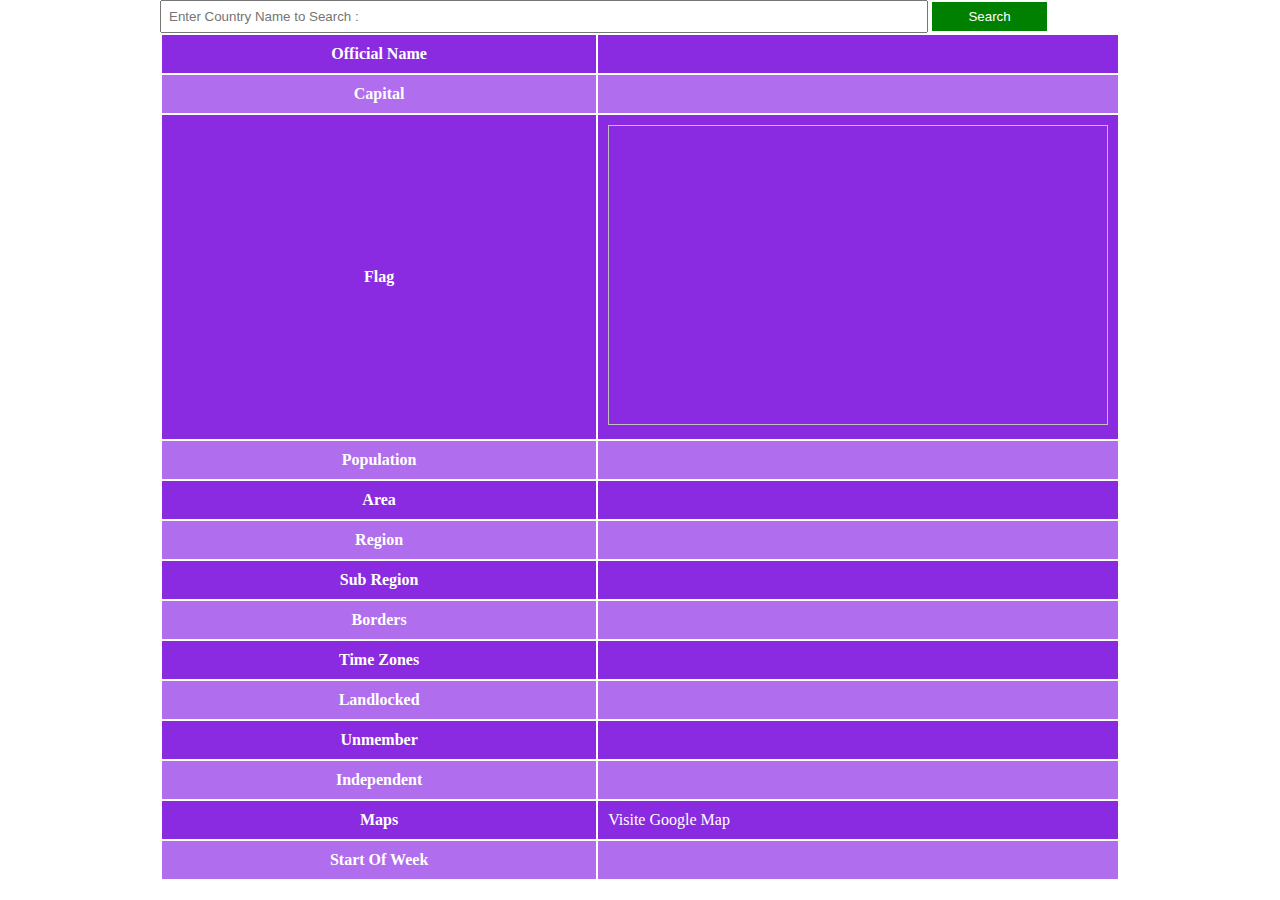
<file: restAPIProject/restAPIProject/index.html>
<!DOCTYPE html>
<html lang="en">
<head>
    <meta charset="UTF-8">
    <meta http-equiv="X-UA-Compatible" content="IE=edge">
    <meta name="viewport" content="width=device-width, initial-scale=1.0">
    <title>Rest Country API</title>
    <link rel="stylesheet" href="style.css">
</head>
<body>
    <div class="main">
        <div class="center">
            <div class="first">
                <form onsubmit="searchCountry();return false">
                    <input type="search" id="country" placeholder="Enter Country Name to Search : ">
                    <button type="submit">Search</button>
                </form>
            </div>
            <div class="second">
                <table>
                    <tr>
                        <th>Official Name</th>
                        <td id="name"></td>
                    </tr>
                    <tr>
                        <th>Capital</th>
                        <td id="capital"></td>
                    </tr>
                    <tr>
                        <th>Flag</th>
                        <td><img id="flags" width="100%" height="300px"></td>
                    </tr>
                    <tr>
                        <th>Population</th>
                        <td id="population"></td>
                    </tr>
                    <tr>
                        <th>Area</th>
                        <td id="area"></td>
                    </tr>
                    <tr>
                        <th>Region</th>
                        <td id="region"></td>
                    </tr>
                    <tr>
                        <th>Sub Region</th>
                        <td id="subregion"></td>
                    </tr>
                    <tr>
                        <th>Borders</th>
                        <td id="borders"></td>
                    </tr>
                    <tr>
                        <th>Time Zones</th>
                        <td id="timezones"></td>
                    </tr>
                    <tr>
                        <th>Landlocked</th>
                        <td id="landlocked"></td>
                    </tr>
                    <tr>
                        <th>Unmember</th>
                        <td id="unMember"></td>
                    </tr>
                    <tr>
                        <th>Independent</th>
                        <td id="independent"></td>
                    </tr>
                    <tr>
                        <th>Maps</th>
                        <td><a id="maps">Visite Google Map</a></td>
                    </tr>
                    <tr>
                        <th>Start Of Week</th>
                        <td id="startOfWeek"></td>
                    </tr>
                </table>
            </div>
        </div>
    </div>
    <script src="index.js"></script>
</body>
</html>
</file>
<file: restAPIProject/restAPIProject/style.css>
*{
    margin: 0;
}
.main{
    width: 100vw;
}
.center{
    width: 75vw;
    margin: auto;
}
.first{
    width: 100%;
    display: flex;
    justify-content: space-between;
}
input{
    display: inline-block;
    width: 60vw;
    padding: 7px;
}
button{
    width: 9vw;
    padding: 7px;
    background-color: green;
    color: white;
    border: none;
}
table{
    width: 100%;
}
tr{
    background-color: blueviolet;
    color: white;
}
tr:nth-child(even){
    background-color: rgb(176, 109, 238);
}
th,td{
    padding: 10px;
}
a{
    color: white;
    text-decoration: none;
}
</file>
